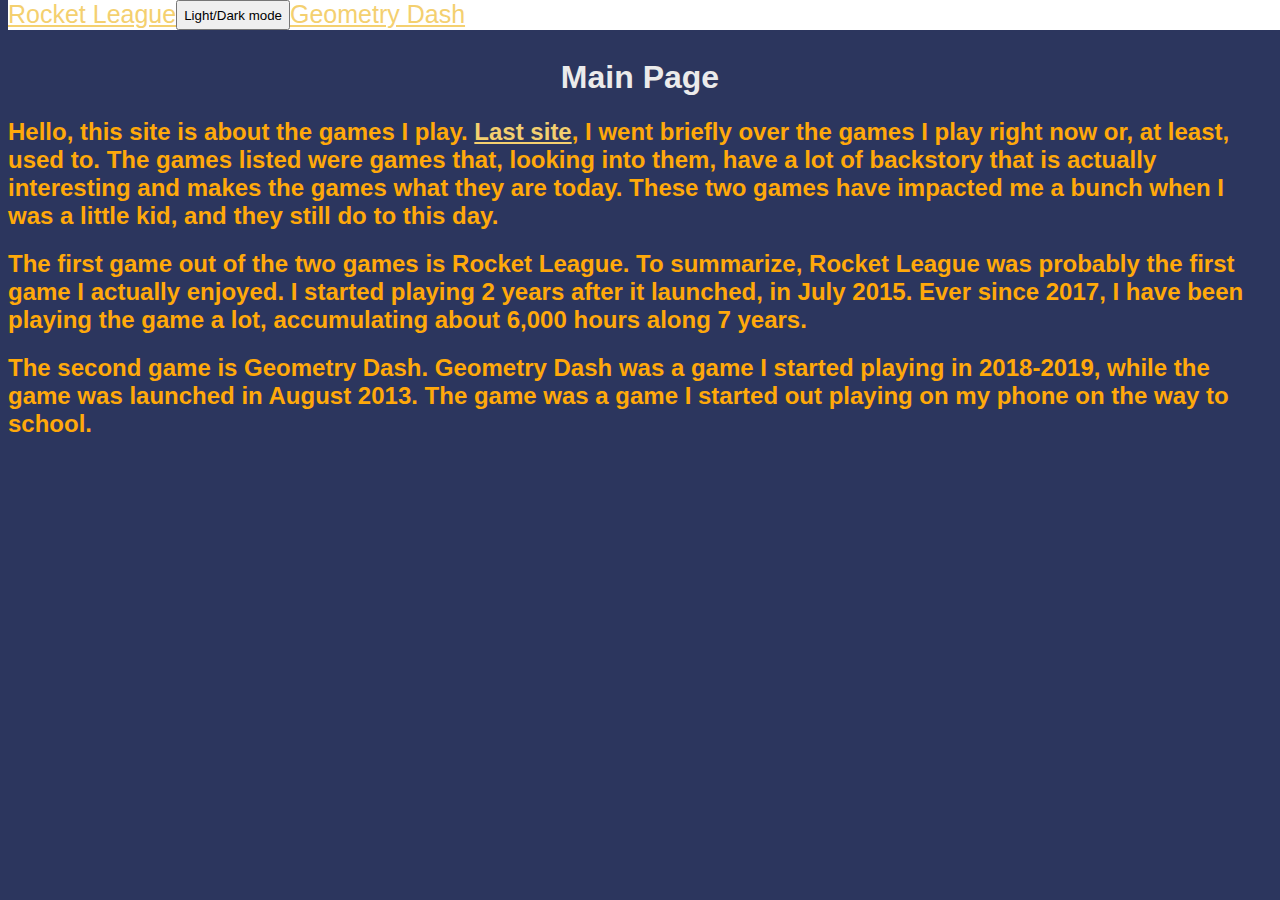
<file: index.html>
<head>
  <meta name="author" content="Jeremiah">
  <meta name="designer" content="Jeremiah">
  <meta name="viewport" content="width=device-width, initial-scale=1.0">
  <link rel="stylesheet" href="style.css">
  <script defer src="./script.js"></script>
</head>

<body>

  <div class="topnav darklight"> <a href="https://jeremiahubs.github.io/interests-me/rocketLeague.html">Rocket League</a> <button onclick="darkMode()">Light/Dark mode</button>
    <p class="darklight"> </p> <a href="https://jeremiahubs.github.io/interests-me/geometryDash.html">Geometry Dash</a>

  </div>
  <div class="filler"> </div>
  <h1> Main Page </h1>
  <div>
    <h2> Hello, this site is about the games I play. <a href="https://jeremiahubs.github.io/ucg-Jeremiah/" target="_blank"> Last site</a>, I went briefly over the games I play right now or, at least, used to. The games listed were games that, looking into them, have a lot of backstory that is actually interesting and makes the games what they are today. These two games have impacted me a bunch when I was a little kid, and they still do to this day. </h2>
  </div>
  <div>
    <h2> The first game out of the two games is Rocket League. To summarize, Rocket League was probably the first game I actually enjoyed. I started playing 2 years after it launched, in July 2015. Ever since 2017, I have been playing the game a lot, accumulating about 6,000 hours along 7 years. </h2>
  </div>
  <div>
    <h2>
      The second game is Geometry Dash. Geometry Dash was a game I started playing in 2018-2019, while the game was launched in August 2013. The game was a game I started out playing on my phone on the way to school.
    </h2>
  </div>

</body>
</file>
<file: style.css>
body {
  background-color: #2c365e;
}
h1 {
  color: #ebebeb;
  text-align: center;
  font-family: sans-serif;
}
h2 {
  color: #ffa90a;
  font-family: sans-serif;
}
a {
  color: #f4d06f;
}
a:hover {
  color: #faac40;
}
li {
  display: inline;
  color: #ffa90a;
  font-family: sans-serif;
}
ul {
  display: block;
  padding: 8px;
}
.topnav {
  top: 0;
  background: #577590;
  color: #ebebeb;
  width: 100%;
  height: 30px;
  font-family: sans-serif;
  font-size: 25px;
  display: flex;
  margin-right: 20px;
  position: fixed;
}
.filler {
  height: 30px;
}
.darklight {
  background: white;
 color: black;
}
</file>
